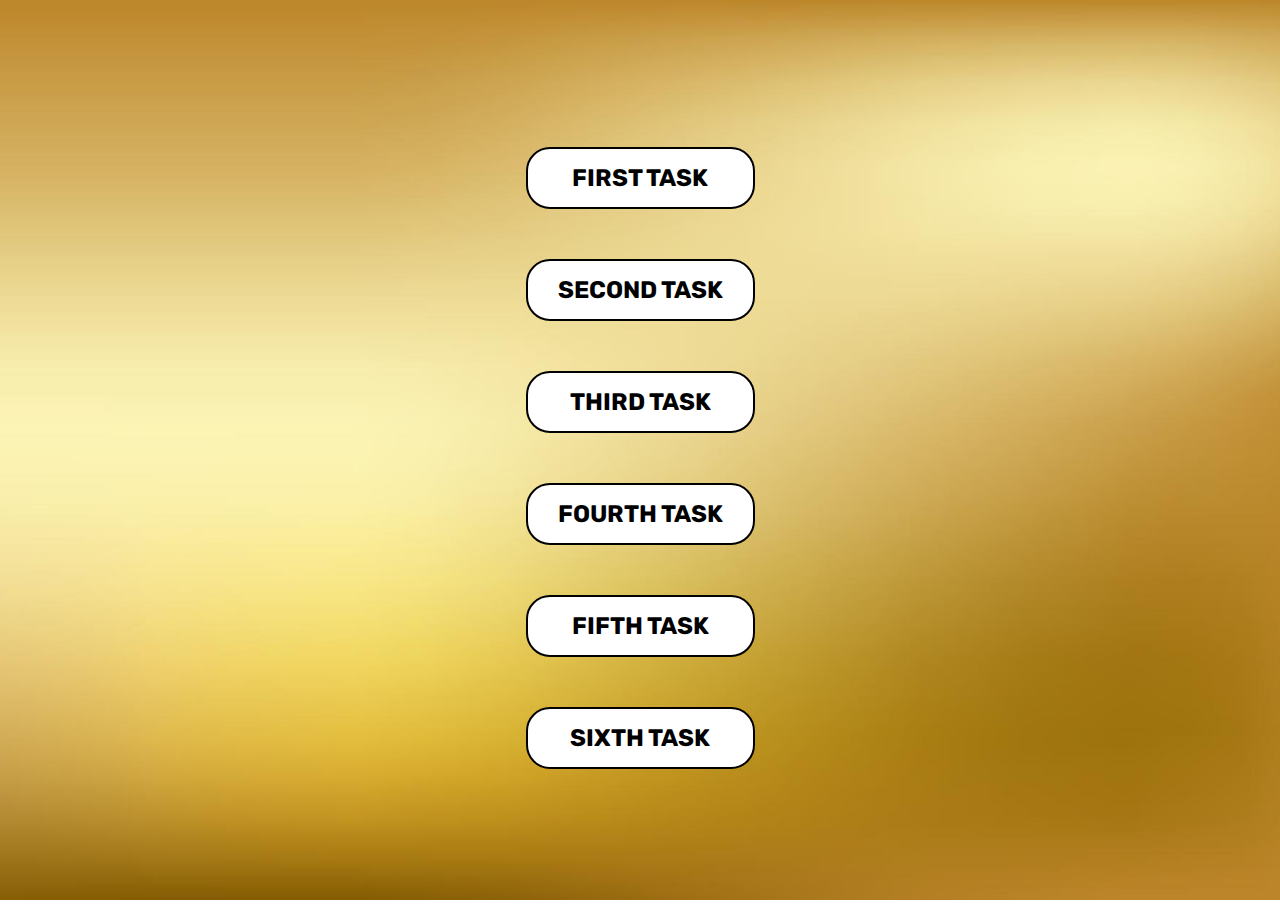
<file: main_page/index.html>
<!DOCTYPE html>
<html lang="en">
    <head>
        <meta charset="UTF-8">
        <link rel="icon" type="png" href="../img/main_head.png">
        <link rel="stylesheet" href="style.css">
        <title>Interesting algorithms</title>
        <link rel="preconnect" href="https://fonts.googleapis.com">
        <link rel="preconnect" href="https://fonts.gstatic.com" crossorigin>
        <link href="https://fonts.googleapis.com/css2?family=Poppins&family=Rubik:wght@900&display=swap" rel="stylesheet">
        <link rel="stylesheet" href="style.css">
    </head>
    <body>
        <div class="buttons">
            <a href="../task1/index.html" class="btn"><b>FIRST TASK</b></a>
            <a href="../task2/index.html" class="btn"><b>SECOND TASK</b></a>
            <a href="../task3/index.html" class="btn"><b>THIRD TASK</b></a>
            <a href="../task4/index.html" class="btn"><b>FOURTH TASK</b></a>
            <a href="../task5/index.html" class="btn"><b>FIFTH TASK</b></a>
            <a href="../task6/index.html" class="btn"><b>SIXTH TASK</b></a>
        </div>
    </body>
</html>
</file>
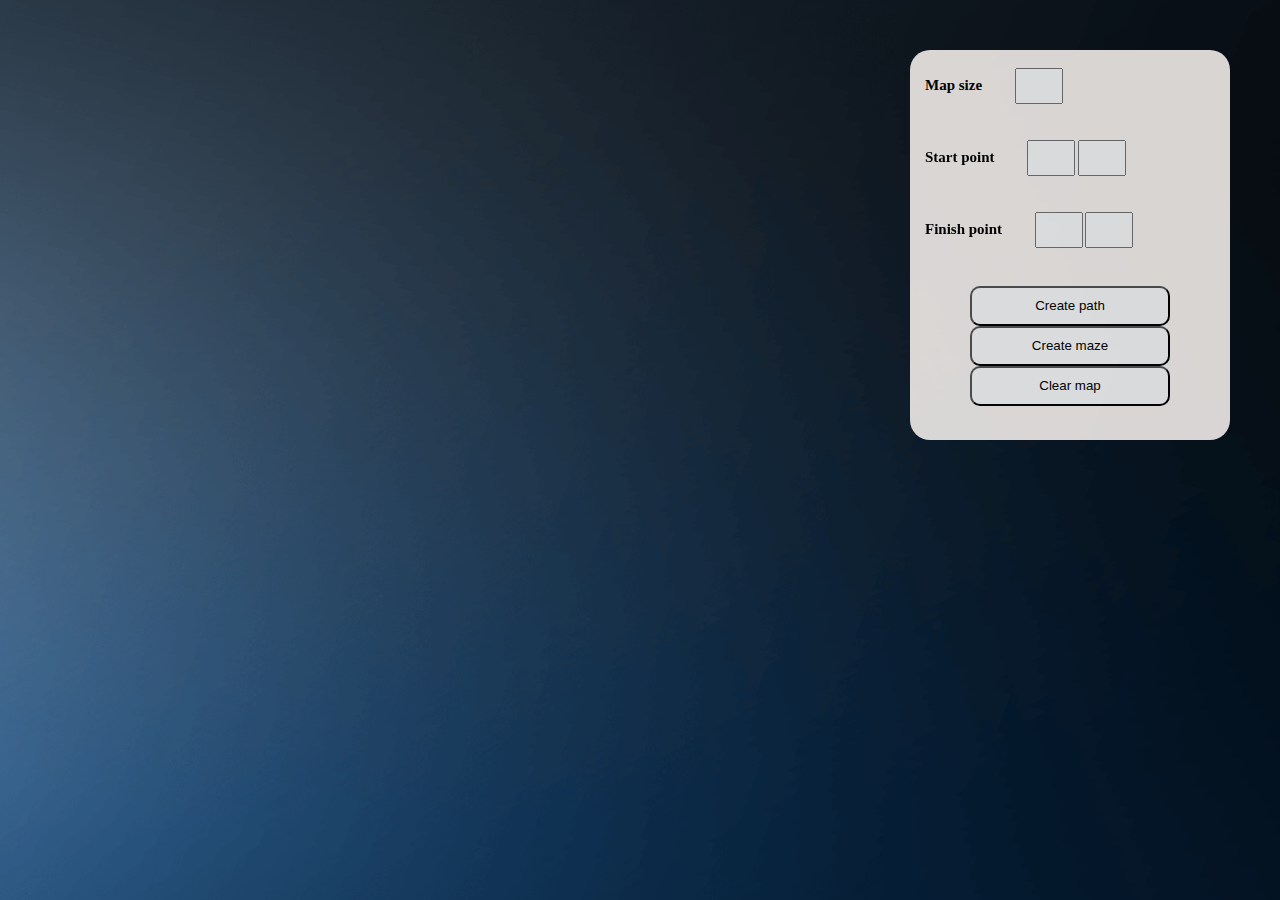
<file: task1/index.html>
<!DOCTYPE html>
<html lang="en">
    <head>
        <link rel="icon" type="png" href="../img/t1_head.webp">
        <meta charset="UTF-8">
        <title>A* algorithm</title>
        <link rel="stylesheet" href="./style.css">
    </head>
    <body>
        <div id="table" ></div>
        <div class="data">
            <div>
                <h2 class="input-data">Map size</h2>
                <label class="input-data">
                    <input id="map-size" type="number" name="map-size" min="0" oninput="createTable(elem, this.value)">
                </label>
            </div>
            <div>
                <h2 class="input-data">Start point</h2>
                <label class="input-data">
                    <input class="point" id="startX" type="number" name="card-size" min="1" oninput="startPoint(this.value, document.getElementById('startY').value)">
                    <input class="point" id="startY" type="number" name="card-size" min="1" oninput="startPoint(document.getElementById('startX').value, this.value)">
                </label>
            </div>
            <div>
                <h2 class="input-data">Finish point</h2>
                <label class="input-data">
                    <input class="point" id="finishX" type="number" name="card-size" min="1" oninput="finishPoint(this.value, document.getElementById('finishY').value)">
                    <input class="point" id="finishY" type="number" name="card-size" min="1" oninput="finishPoint(document.getElementById('finishX').value, this.value)">
                </label>
            </div>
            <button class="Buttons" onmousedown="aStar()">Create path</button>
            <button class="Buttons" onmousedown="createMaze(document.getElementById('map-size').value)">Create maze</button>
            <button class="Buttons" onClick="clearMap('all')">Clear map</button>
            <h1 id="noPath"></h1>
        </div>
        <script src="1.js"></script>
    </body>
</html>
</file>
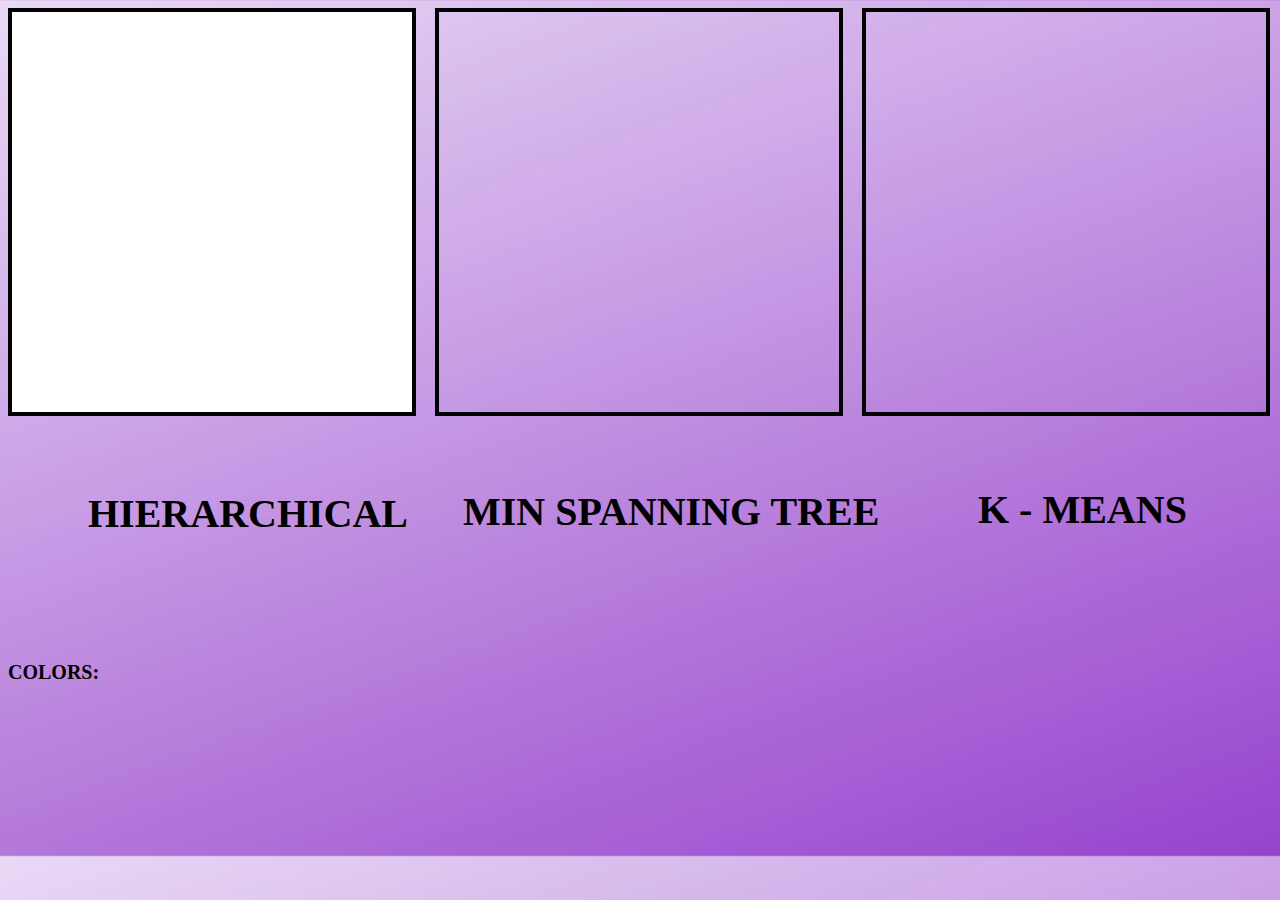
<file: task2/index.html>
<!DOCTYPE html>
<html lang="en">
<head>
    <link rel="icon" type="png" href="../img/t2_head.png">
    <meta charset="UTF-8">
    <link rel="stylesheet" href="style.css">
    <title>CLUSTERING</title>
</head>
<body>
    <canvas id="canvas" class="canvas"></canvas>
    <canvas id="canvas1" class="canvas"></canvas>
    <canvas id="canvas2" class="canvas"></canvas>
    <div>
        <button onClick="mainBut()" class="clust">CLUSTER</button>
        <button onClick="clearAll()" class="clear">CLEAR</button>
        <input type="number" min="1" id="clCount">
        <label for="clCount">Enter clusters count</label>
    </div>
    <p class="algoName" id="hierarchical">HIERARCHICAL</p>
    <p class="algoName" id="spanning">MIN SPANNING TREE</p>
    <p class="algoName" id="kMeans">K - MEANS</p>
    <p id="colors">COLORS:</p>
    <canvas id="showColors"></canvas>
    <script src='2.js'></script>
</body>
</html>
</file>
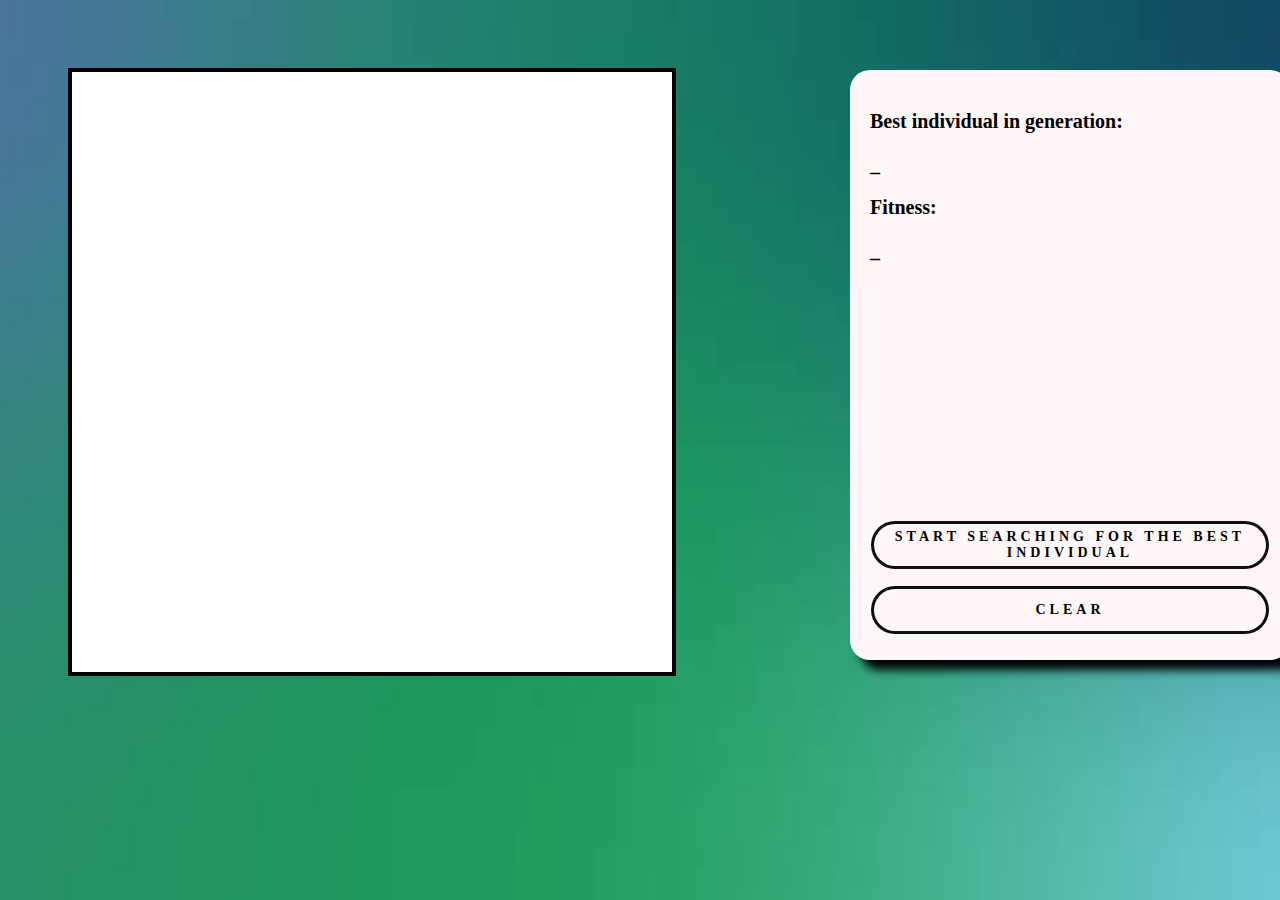
<file: task3/index.html>
<!DOCTYPE html>
<html lang="en">
<head>
    <meta charset="UTF-8">
    <title>Genetic algorithm</title>
    <link rel="icon" type="png" href="../img/t3_head.png">
    <link rel="stylesheet" href="./style.css">
</head>
<body>
    <div class="dossier">
        <p class="poleText">Best individual in generation: </p>
        <p class="poleText" id="bestCurPath">_</p>
        <p class="poleText">Fitness: </p>
        <p class="poleText" id="pathLen">_</p>
        <button id="createPath" onmousedown="time()">START SEARCHING FOR THE BEST INDIVIDUAL</button>
        <button id="clear" onmousedown="clearAll()">CLEAR</button>
    </div>
    <div id="plane" onmousedown="createVertex(elem, event.clientX.valueOf(), event.clientY.valueOf())">
        <canvas id="canvasMain" width="600px" height="600px"></canvas>
    </div>
    <script src="3.js"></script>
</body>
</html>
</file>
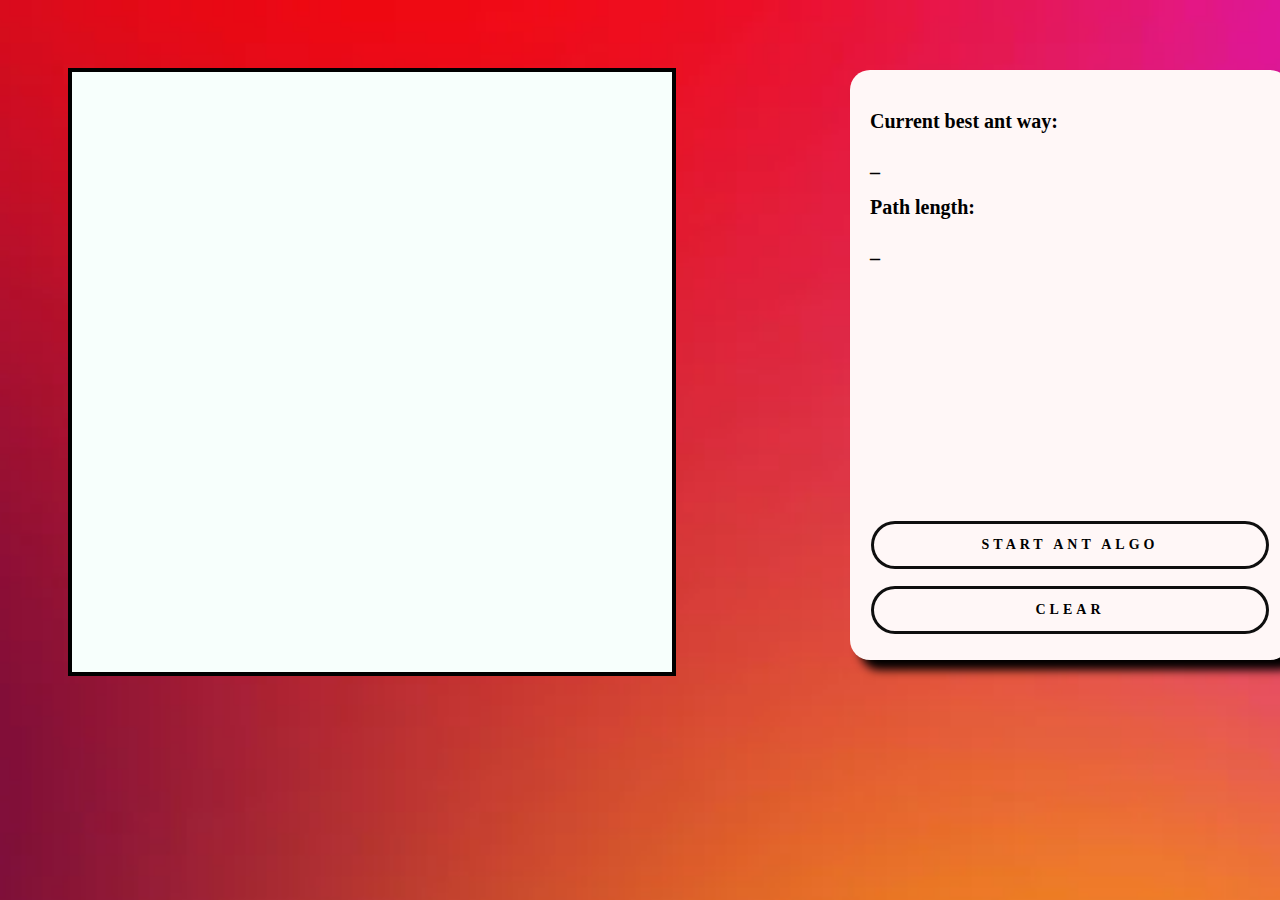
<file: task4/index.html>
<!DOCTYPE html>
<html lang="en">
    <head>
        <meta charset="UTF-8">
        <title>Ant algorithm</title>
        <link rel="icon" type="png" href="../img/t4_head.webp">
        <link rel="stylesheet" href="style.css">
    </head>
    <body>
        <div class="dossier">
            <p class="poleText">Current best ant way: </p>
            <p class="poleText" id="bestCurPath">_</p>
            <p class="poleText">Path length: </p>
            <p class="poleText" id="pathLen">_</p>
            <button id="mainBut" onmousedown="time()">START ANT ALGO</button>
            <button id="clear" onmousedown="clearAll()">CLEAR</button>
        </div>
        <div id="plane" onmousedown="createVertex(elem, event.clientX.valueOf(), event.clientY.valueOf())">
            <canvas id="canvasMain" width="600px" height="600px"></canvas>
        </div>
        <script src="4.js"></script>
    </body>
</html>
</file>
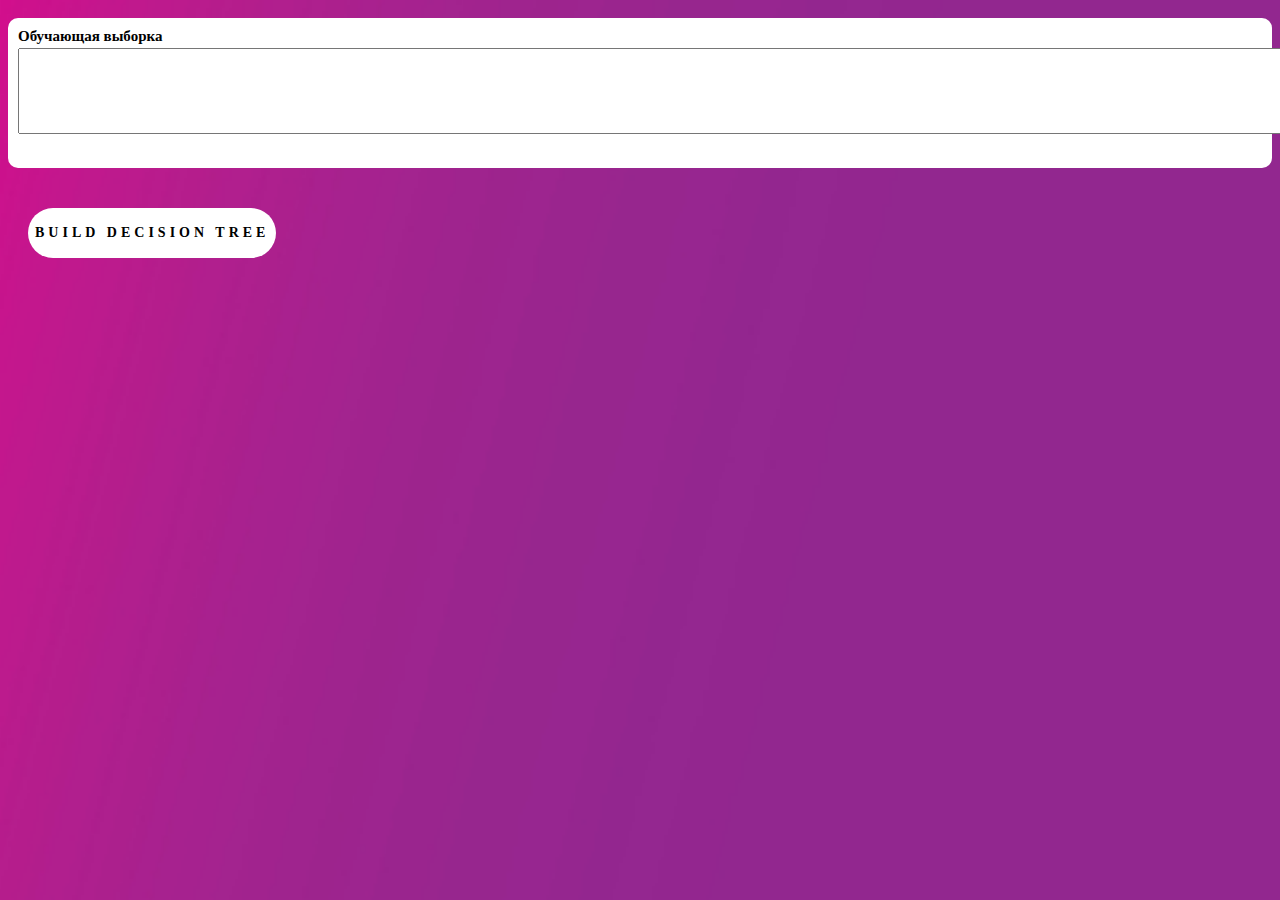
<file: task5/index.html>
<!DOCTYPE html>
<html lang="en">
<head>
    <meta charset="UTF-8">
    <title>Decision tree</title>
    <link rel="icon" type="png" href="../img/t5_head.webp">
    <link rel="stylesheet" href="./style.css">
</head>
<body>
    <div id="inf">
        <h2>Обучающая выборка</h2>
        <label for="csv1"></label><textarea id="csv1"></textarea>
    </div>
    <button id="createPath" onmousedown="time()">BUILD DECISION TREE</button>
</body>
</html>
</file>
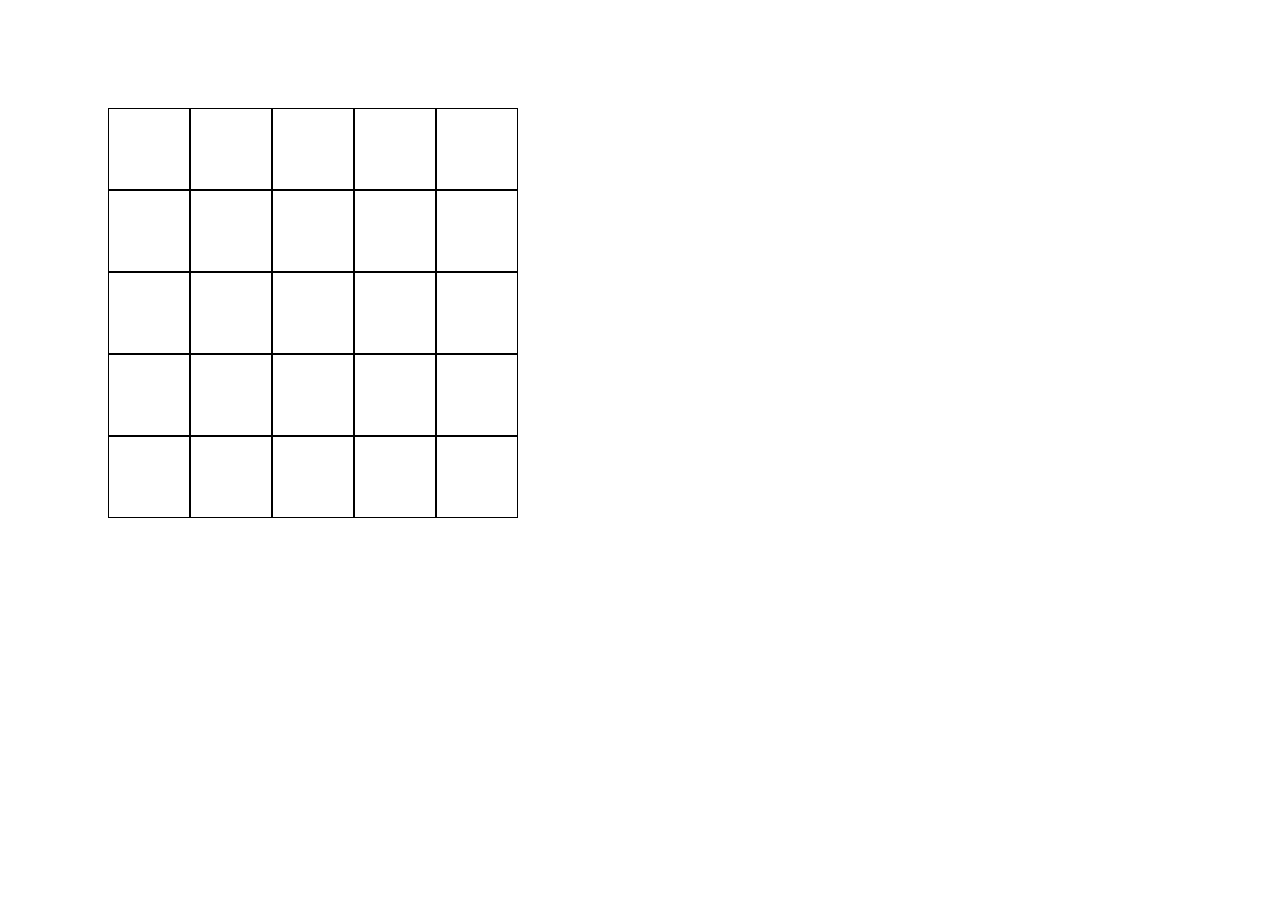
<file: task6/index.html>
<!DOCTYPE html>
<html lang="en">
<head>
    <meta charset="UTF-8">
    <title>NEURAL NETWORK</title>
    <link rel="stylesheet" href="style.css">
</head>
<body>
    <div id="table">
    </div>
    <script src="6.js"></script>
</body>
</html>
</file>
<file: main_page/style.css>
html, body {
    height: 100%;
}

body {
    font-family: 'Rubik', sans-serif;
    font-weight: 400;
    background: url("../img/main_back.jpg") no-repeat fixed center center;
    background-size: cover;
    display: flex;
    align-items: center;
    justify-content: center;
    min-height: 100vh;
}

.buttons {
    display: flex;
    flex-direction: column;
    padding: 20px 50px;
    text-transform: uppercase;
    color: white;
}

.btn {
    text-decoration: none;
    font-size: 1.5rem;
    padding: 15px 30px;
    position: relative;
    margin: 25px;
    text-align: center;
    background-color: white;
    color: #000000;
    border: 2px solid #000000;
    border-radius: 1em;
    transition-duration: 0.4s; /*speed of the "hover" effect*/
}

.btn:hover { /*change the style of a button when you move the mouse over it*/
    transform: translateY(-0.25em);
    box-shadow: 0 0.5em 0.5em -0.4em;
    background-color: #000000;
    color: white;
    border: 2px solid white;
    border-radius: 1em;
}
</file>
<file: task1/style.css>
body {
    background: url(../img/t1_back.jpg) no-repeat center center fixed;
    background-size: cover;
    font-family: Lucida Console, fantasy;
    font-size: 10px;
    user-select: none;
}
.data {
    opacity: 85%;
    background-color: #fff9f6;
    position: absolute;
    right: 50px;
    top: 50px;
    width: 320px;
    height: 390px;
    border-radius: 20px;
}
.input-data {
    display: inline-block;
    padding: 15px;
}
.point,
#map-size {
    width: 40px;
    height: 30px;
}
table td {
    border: 1px solid black;
    padding: 15px;
}
table {
    background: url("../img/t1_tableBack.png");
    margin: auto;
}
#table {
    display: inline-block;
    width: 75%;
    padding: 30px;
}
.Buttons {
    background-color: white;
    position: relative;
    top: 20px;
    left: 60px;
    width: 200px;
    height: 40px;
    border-radius: 10px;
}
#noPath {
    color: red;
    position: relative;
    top: 15px;
    text-align: center;
}
</file>
<file: task2/style.css>
body{
    background: url("../img/t2_back.jpg");
    background-size: cover;
    user-select: none;
}

.clear{
    position: relative;
    left: 1160px;
    bottom: 113px;
}

.clust{
    position: relative;
    left: 1325px;
    bottom: 200px;
}

label{
    font-weight: 700;
    position: relative;
    font-size: 17px;
    font-family: Candara, serif;
    left: 860px;
    bottom:350px;
}

input[type=number]{
    background-color: transparent;
    border: none;
    text-align: center;
    font-family: Candara, serif;
    font-weight: 700;
    font-size: 17px;
    width: 140px;
    border-bottom: 1px solid black;
    position: relative;
    left: 1009px;
    bottom:300px;
}

button{
    display: inline-block;
    cursor: pointer;
    font-size: 14px;
    border-radius: 500px;
    transition-duration: .3s;
    border: 1px solid transparent;
    letter-spacing: 4px;
    min-width: 160px;
    font-weight: 700;
    text-align: center;
    color: #000000;
    box-shadow: inset 0 0 0 3px #0e0e0e;
    background-color: transparent;
    height: 50px;
}

button:hover{
    color: #fff;
    background-color: #000000;
}

.canvas{
    border: 4px solid #000000;
    background-color: white;
    width: 400px;
    height: 400px;
}

#canvas1{
    position: relative;
    left: 15px;
    background-color: transparent;
}

#canvas2{
    position: relative;
    left: 30px;
    background-color: transparent;
}

.algoName{
    font-family: Candara, serif;
    font-weight: 700;
    font-size: 40px;
    width: fit-content;
}

#hierarchical{
    position: relative;
    left: 80px;
    bottom: 20px;
}

#kMeans{
    position: relative;
    left: 970px;
    bottom: 198px;
}

#spanning{
    position: relative;
    left: 455px;
    bottom:109px;
}

#colors{
    position: relative;
    width: fit-content;
    bottom: 110px;
    font-family: Candara, serif;
    font-weight: 700;
    font-size: 20px;
}

#showColors{
    position: relative;
    height: 30px;
    width: 1300px;
    left: 80px;
    bottom:156px;
}
</file>
<file: task3/style.css>
body {
    background: url("../img/t3_back.jpg") no-repeat center center fixed;
    background-size: cover;
    font-family: Lucida Console, fantasy;
    font-size: 20px;
    font-weight: 700;
    user-select: none;
}

.dossier {
    position: absolute;
    overflow-wrap: break-word;
    width: 400px;
    height: 550px;
    top: 70px;
    left: 850px;
    background-color: #fff7f7;
    box-shadow: 10px 10px 10px black;
    border-radius: 20px;
    padding: 20px;
}

#plane {
    display: inline-block;
    background-color: #ffffff;
    position: relative;
    left: 60px;
    top: 60px;
    width: 600px;
    height: 600px;
    border: 4px solid #000000;
}
#createPath {
    top: 360px;
}
button {
    display: block;
    position: absolute;
    margin: auto;
    top: 490px; left: 20px; bottom: 0; right: 20px;
    cursor: pointer;
    font-size: 14px;
    border-radius: 500px;
    transition-duration: .3s;
    border: 1px solid transparent;
    letter-spacing: 4px;
    min-width: 160px;
    font-weight: 700;
    text-align: center;
    color: #000000;
    box-shadow: inset 0 0 0 3px #0e0e0e;
    background-color: transparent;
    height: 50px;
    font-family: Lucida Console, fantasy;
}

button:hover{
    color: #fff;
    background-color: #000000;
}

.round {
    display: inline-block;
    background-color: black;
    text-align: center;
    line-height: 40px;
    font-size: 25px;
    color: #f7fffc;
    width: 40px;
    height: 40px;
    border-radius: 50%;
    position: fixed;
}
</file>
<file: task4/style.css>
body {
    background: url("../img/t4_back.jpg") no-repeat fixed center center;
    background-size: cover;
    font-family: Lucida Console, fantasy;
    font-size: 10px;
    font-weight: 700;
    user-select: none;
}

#mainBut{
    top:360px;
}

.poleText{
    font-size: 20px;
}

.dossier {
    position: absolute;
    overflow-wrap: break-word;
    width: 400px;
    height: 550px;
    top: 70px;
    left: 850px;
    background-color: #fff7f7;
    box-shadow: 10px 10px 10px black;
    border-radius: 20px;
    padding: 20px;
}

button {
    display: block;
    position: absolute;
    margin: auto;
    top: 490px; left: 20px; bottom: 0; right: 20px;
    cursor: pointer;
    font-size: 14px;
    border-radius: 500px;
    transition-duration: .3s;
    border: 1px solid transparent;
    letter-spacing: 4px;
    min-width: 160px;
    font-weight: 700;
    text-align: center;
    color: #000000;
    box-shadow: inset 0 0 0 3px #0e0e0e;
    background-color: transparent;
    height: 50px;
    font-family: Lucida Console, fantasy;
}
button:hover{
    color: #fff;
    background-color: #000000;
}

#plane {
    background-color: #f7fffc;
    position: relative;
    left:60px;
    top:60px;
    width: 600px;
    height: 600px;
    border: 4px solid #000000;
}

.round {
    display: inline-block;
    background-color: black;
    text-align: center;
    line-height: 40px;
    font-size: 25px;
    color: #f7fffc;
    width: 40px;
    height: 40px;
    border-radius: 50%;
    position: fixed;
}
</file>
<file: task5/style.css>
body {
    background: url("../img/t5_back.jpg") no-repeat center center fixed;
    background-size: cover;
    font-family: Lucida Console, fantasy;
    font-size: 10px;
}
h2 {
    position: absolute;
    top:10px;
    left:10px;
    display: flex;
    margin: auto;
}
#csv1 {
    position: absolute;
    top:30px;
    left:10px;
    width: 1490px;
    height: 80px;

}
#inf {
    position: relative;
    top:10px;
    width: 100%;
    height: 150px;
    background-color: white;
    border-radius: 10px;

}

button {
    display: block;
    position: relative;
    top: 50px; left: 20px; bottom: 0; right: 1000px;
    cursor: pointer;
    font-size: 14px;
    border-radius: 500px;
    transition-duration: .3s;
    border: 1px solid transparent;
    letter-spacing: 4px;
    min-width: 160px;
    font-weight: 700;
    text-align: center;
    color: black;
    box-shadow: inset 0 0 0 3px white;
    background-color: white;
    height: 50px;
    font-family: Lucida Console, fantasy;
}

button:hover{
    transform: translateY(-0.25em);
    box-shadow: 0 0.5em 0.5em -0.4em;
    background-color: white;
    color: black;
}
</file>
<file: task6/style.css>
body {
    font-family: Lucida Console, fantasy;
    font-size: 10px;
}
table td {
    padding: 40px;
    border: 1px solid black;
}
table {
    position: relative;
    top: 100px;
    left: 100px;
    border-spacing: 0;

}
</file>
